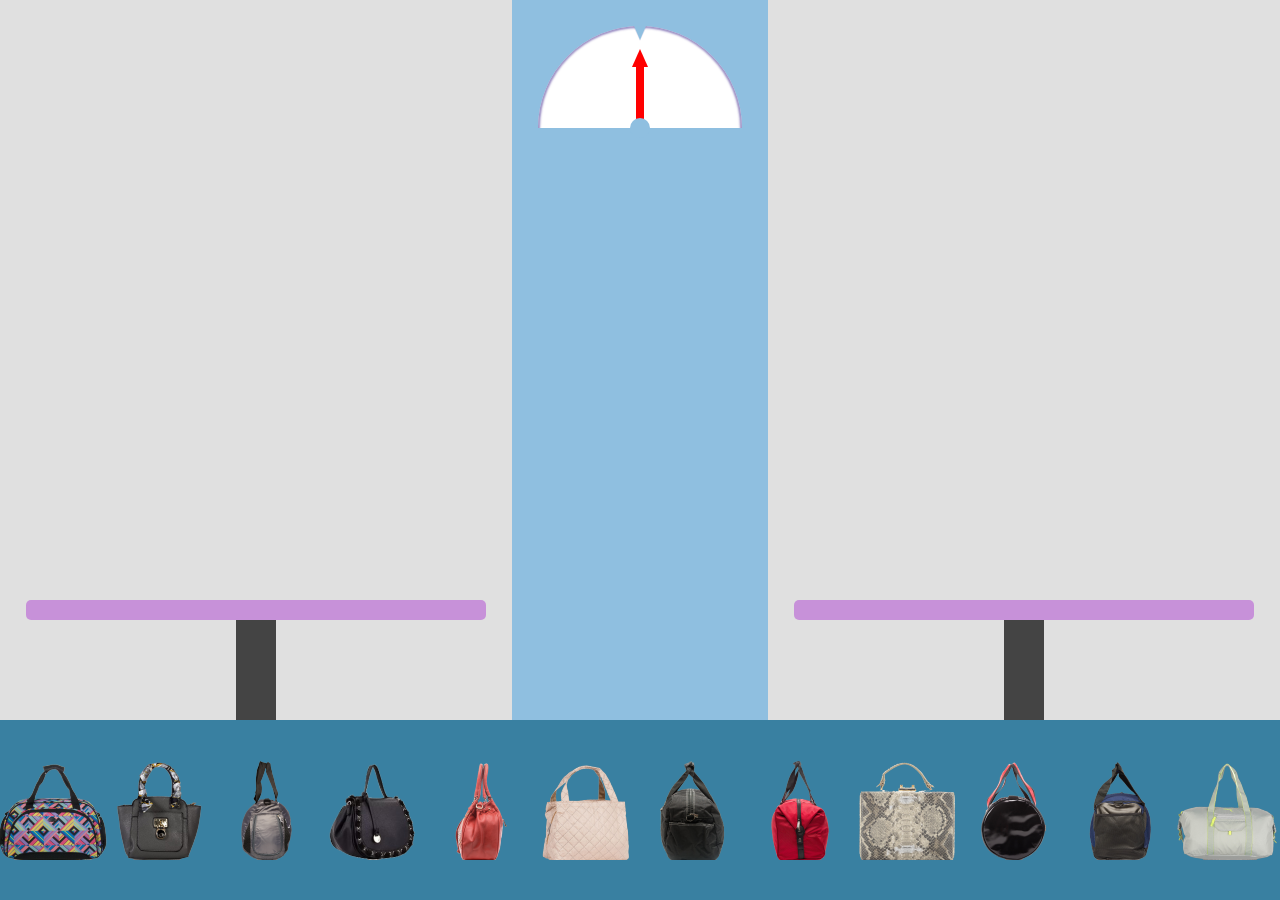
<file: game/index.html>
<html>
<head>
<title></title>
<meta charset="utf-8"/>
<link rel="stylesheet" type="text/css" href='./css/layout.css'/>
<link rel="stylesheet" type="text/css" href='./css/libra.css'/>
</head>
<body class='layout'>
   <div class='layout__conteiner'>
		<div class='gameLibra'>
			<div class='gameLibra__main'>
				<div class='gameLibra__device-left'>
					<div class='gameLibra__bowl-left'>
						<div class='gameLibra__bowl-left-drop'></div>
					</div>
				</div>
				<div class='gameLibra__device-center'>
					<div class='gameLibra__scale'>
						<div class='gameLibra__scale-bg-wrap'>
							<div class='gameLibra__scale-bg'></div>
							<div class='gameLibra__scale-arrow'></div>
						</div>
					</div>
					<div class='gameLibra__victory'>
						<span class='gameLibra__victory-massage'>You Win!</span>
					</div>
				</div>
				<div class='gameLibra__device-right'>
					<div class='gameLibra__bowl-right'>
						<div class='gameLibra__bowl-right-drop'></div>
					</div>
				</div>
			</div>
			<div class='gameLibra__bags-panel'></div>
		</div>
	</div>
</body>
<script type="text/javascript" src='./js/libra.js'></script>
<script type="text/javascript" src='./js/init.js'></script>
</html>
</file>
<file: game/css/layout.css>
body {
	font-size: 13px;
	font-family: Arial, Helvetica, sans-serif;
	line-height: 20px;
	color: #333;
	margin: 0;
}
</file>
<file: game/css/libra.css>
.gameLibra {
	width: 100%;
	height: 100%;
	min-width: 1200px;
	min-height: 400px;
	background-color: #eee;
	overflow: hidden;
	position: relative;
}
.gameLibra__main {
	background-color: #e0e0e0;
	height: 80%;
	position: relative;
}
.gameLibra__device-left, .gameLibra__device-right {
	position: absolute;
	width: 40%;
	height: 100px;
	left: 0px;
	right: auto;
	bottom: 0px;
	padding: 0 2%;
	box-sizing: border-box;
}
.gameLibra__device-right {
	left: auto;
	right: 0px;
}
.gameLibra__device-left:after, .gameLibra__device-right:after {
	content: '';
	display: block;
	margin: 0 auto;
	width: 40px;
	height: 100%;
	background-color: #444;
	position: relative;
}
.gameLibra__device-center {
	background-color: #8fbfe0;
	margin: 0 auto;
	width: 20%;
	height: 100%;
	box-sizing: border-box;
	padding: 2%;
}
.gameLibra__bowl-left, .gameLibra__bowl-right {
	background-color: #c791d9;
	height: 20px;
	margin-top: -20px;
	border-radius: 5px;
	position: relative;
}
.gameLibra__bowl-left-drop, .gameLibra__bowl-right-drop {
	position: absolute;
	height: 100px;
	width: 100%;
	left: 0px;
	bottom: 100%;
}
.gameLibra__scale, .gameLibra__scale-bg-wrap {
	width: 100%;
	padding-top: 50%;
	position: relative;
}
.gameLibra__scale:after {
	content: '';
	position: absolute;
	top: 100%;
	left: 50%;
	margin: -5% 0 0 -5%;
	width: 10%;
	padding-top: 10%;
	background-color: #8fbfe0;
	border-radius: 50%;
}
.gameLibra__scale-bg-wrap {
	overflow: hidden;
	position: absolute;
	top: 0px;
	left: 0px;
}
.gameLibra__scale-bg-wrap:before {
	content: '';
	position: absolute;
	top: 0px;
	left: 50%;
	margin-left: -7px;
	border-style: solid;
	border-top-width: 15px;
	border-right-width: 7px;
	border-bottom-width: 7px;
	border-left-width: 7px;
	border-color: transparent;
	border-top-color: rgba(133, 118, 182, 0.2);
	z-index: 1;
}
.gameLibra__scale-bg-wrap:after {
	content: '';
	position: absolute;
	top: 0px;
	left: 50%;
	margin-left: -6px;
	border-style: solid;
	border-top-width: 14px;
	border-right-width: 6px;
	border-bottom-width: 6px;
	border-left-width: 6px;
	border-color: transparent;
	border-top-color: #8fbfe0;
	z-index: 1;
}
.gameLibra__scale-bg {
	width: 100%;
	position: absolute;
	border-radius: 50%;
	background-color: #fff;
	top: 0px;
	left: 0px;
	box-shadow: 0px 0px 2px 2px rgba(133, 118, 182, 0.8) inset;
}
.gameLibra__scale-bg:before {
	content: '';
	display: block;
	width: 100%;
	padding-top: 100%;
}
.gameLibra__scale-arrow {
	width: 8px;
	height: 60%;
	background-color: #ff0000;
	position: absolute;
	bottom: 0;
	left: 50%;
	margin-left: -4px;
	transform-origin: bottom;
}
.gameLibra__scale-arrow:after {
	content: '';
	position: absolute;
	bottom: 100%;
	left: -4px;
	box-sizing: border-box;
	border-style: solid;
	border-top-width: 8px;
	border-right-width: 8px;
	border-bottom-width: 18px;
	border-left-width: 8px;
	border-color: transparent;
	border-bottom-color: #ff0000;
}
.gameLibra__bags-panel {
	background-color: #3980a1;
	height: 20%;
	position: relative;
}
.gameLibra__bag {
	display: block;
	position: absolute;	
}
.gameLibra__victory {
	text-align: center;
	margin-top: 140px;
	display: none;
}
.gameLibra__victory-massage {
	font-size: 32px;
	font-weight: bold;
	color: #000;
}
</file>
